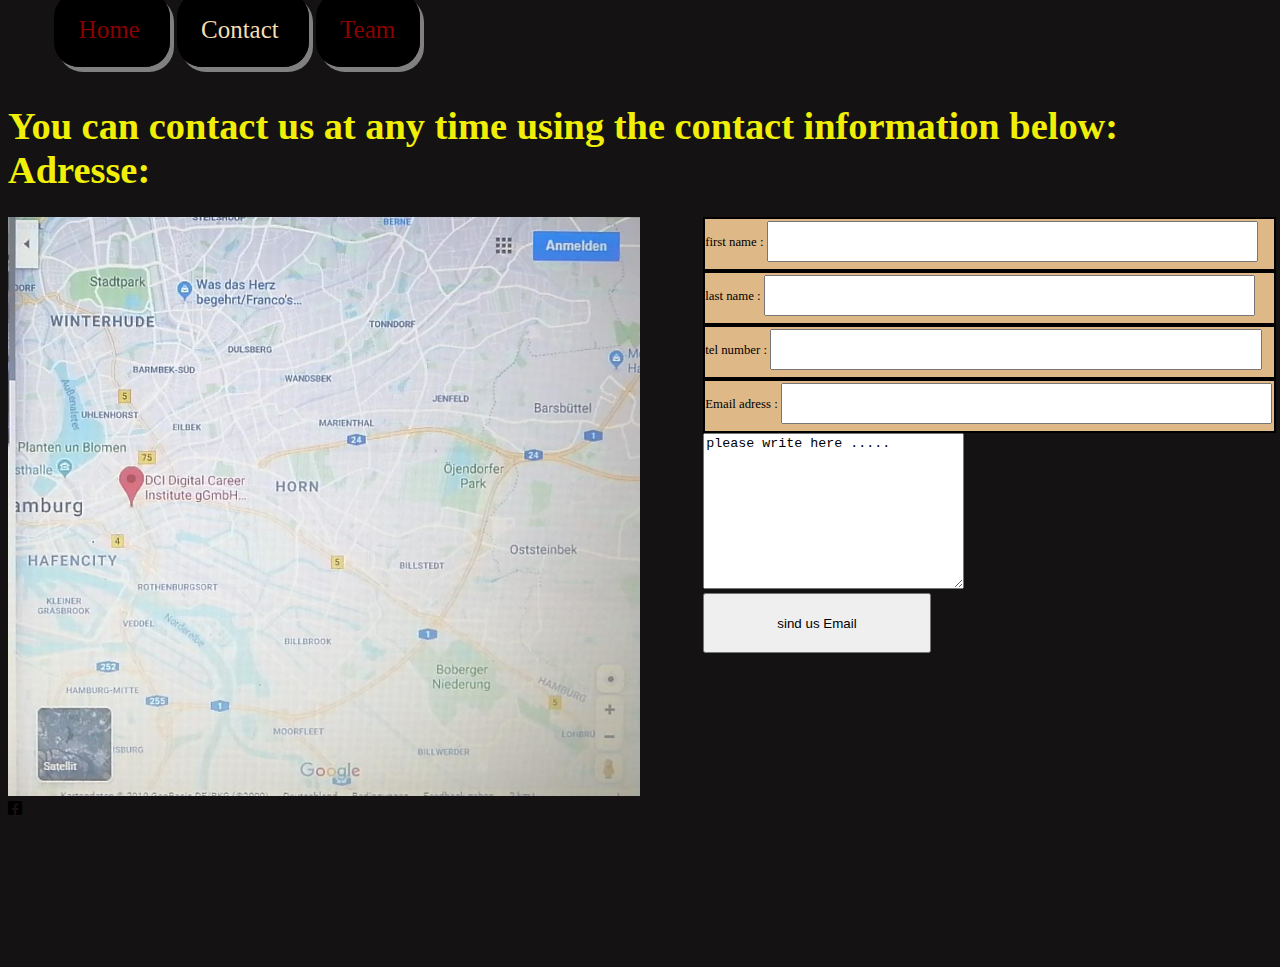
<file: contact.html>
<!DOCTYPE html>
<html lang="en">

<head>
    <meta charset="UTF-8">
    <meta name="viewport" content="width=device-width, initial-scale=1.0">
    <meta http-equiv="X-UA-Compatible" content="ie=edge">
    <title>Contact</title>
    <link rel="stylesheet" href="./style/style.css">
    <link rel="stylesheet" href="./fontawesome-free-5.10.2-web/css/all.min.css">
</head>

<body>
    <ul>
        <li><a href="./index.html">
           <p> Home</p>
            </a>
        </li>
        <li><a href="./contact.html">
            Contact
            </a>
        </li>
        <li><a href="./team.html">
          <p>  Team</p>
            </a>
        </li>


    </ul>
    </br>
    <h1 class="h1c">
        You can contact us at any time using the contact information below:
        </br>
        Adresse:

    </h1>
    <div class="bigDiv">

        <div class="inputo"> first name :
            <input class="fulA" type="hallo">
        </div>
        <div class="inputt">last name :
            <input class="fulB" type="hallo">
        </div>
        <div class="inputthree"> tel number :
            <input class="fulC" type="hallo">

        </div>
        <div class="inpotfor"> Email adress :
            <input class="fulD" type="hallo">

        </div>

        <div>
<textarea class="textco" name="send us Massig" id="" cols="30" rows="10">please write here .....
    </textarea>

        </div>
        <div>
<input class="butt" type="button" value="sind us Email"> 

        </div>







    </div>
   

    <img src="./img/adress.jpeg" alt="" srcset="" class="imgadress">
    <div class="ii">
        <i class="fab fa-facebook-square fa-larg"></i>
        </div>
</body>

</html>
</file>
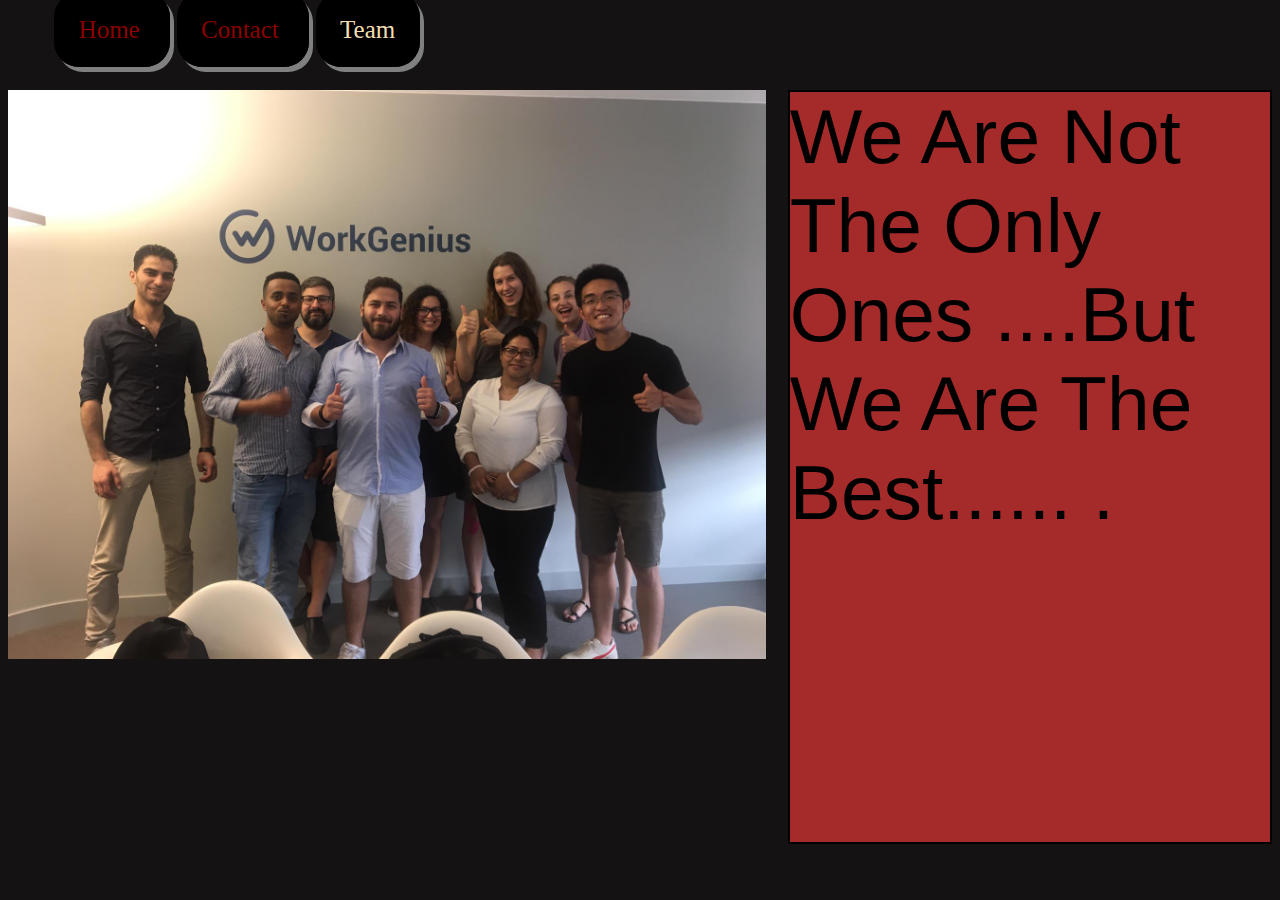
<file: team.html>
<!DOCTYPE html>
<html lang="en">
<head>
    <meta charset="UTF-8">
    <meta name="viewport" content="width=device-width, initial-scale=1.0">
    <meta http-equiv="X-UA-Compatible" content="ie=edge">
    <title>Team</title>
    <link rel="stylesheet" href="./style/style.css">

</head>
<body>
        <ul>
                <li><a href="./index.html">
                        <p>Home</p>
                    </a>
                </li>
                <li><a href="./contact.html">
                        <p>Contact</p>
                    </a>
                </li>
                <li><a href="./team.html">
                        Team
                    </a>
                </li>
             
        
            </ul>

        
         <img src="./img/frends.jpeg" alt="" srcset="" class="imgteam">

<div class="divTeam">
 We Are Not The Only Ones ....But We Are The Best...... .

</div>


        </body>
</html>
</file>
<file: style/style.css>
body {
    background-color: rgb(20, 18, 18);
    background-repeat: no-repeat;
    background-size: cover;
    height: 100%;
    position: relative;
}

li {
    list-style: none;
    display: inline;
    background-color: black;
    font-size: 25px;
    padding: 2%;
    margin-left: 0.5%;
    box-shadow: 4px 5px grey;
    border-radius: 25px;
    display: inline;
    color: darkred;



}

ul li a {
    text-decoration: none;
    color: wheat;


}

ul li:hover {
    text-decoration-color: (2rgb45, 9, 186);
    transform: rotate(50);
    transition-duration: 0.5s;
    background-color: rgba(121, 105, 189, 0.705);
    font-size: 3em;
    box-shadow: 4px 5px rgb(245, 2, 123);

}

p {
    display: inline;
    color: darkred;
}

.action {
    width: 100px;
    height: 55px;
    background-color: gray;
    border-radius: 10px;
    float: right;
    box-shadow: -5px 1px red;
    font-family: 'Franklin Gothic Medium', 'Arial Narrow', Arial, sans-serif;
    font-size: 1vw;
    position: relative;
    right: 50px;
    animation-name: hiaction;
    animation-duration: 20s;
    -moz-animation-iteration-count: infinite;
    animation-iteration-count: infinite;
}

 @-webkit-keyframes hiaction{
    0% {
        background-color: aqua;
        right: 20px;

    }

    50% {
        background-color: blueviolet;
        right: 1090PX;
    }

    100% {
        background-color: blue;
        right: 50px;
    }
}






.onelog {
    width: 350px;
    height: 300px;
    margin-left: 10px;
    margin-top: 10px;
}

.towlog {
    width: 350px;
    height: 300px;
}

.threlog {
    width: 350px;
    height: 300px;
}

.forlog {
    width: 580px;
    height: 300px
}


.divImg:hover {
    margin-top: auto;
    border: 2px solid;
    border-radius: 20px;
    background-color: gray;
}

.anon:hover {
    border: solid 1px;
}

.anto:hover {
    border: solid 1px;
}

.anthr:hover {
    border: solid 1px;
}

.imgteam {
    width: 60%;
    height: 50%;
    margin-top: 30px;
    margin-right: 20px;
}
.table {
    margin: auto;
    width: 98%;
    height: 125px;
    margin: auto;
}
.table td {
    width: 33%;
    height: 400px;
    color:gray;
    font-family: 'Franklin Gothic Medium', 'Arial Narrow', Arial, sans-serif;
    font-size:2em;

}
.table td:hover {
    transition-duration: 1s;
    width: 33%;
}
table img {
    width: 100%;
    height: 100%;
}
.table img:hover {
    width: 100%;
    height: 100%;
    transition-duration: 2s;
    font-size: 2em;
}
table video {
    width: 100%;
    height: 100%;
}
.video:hover {
    border: solid 1px;
    margin: auto;
}
.divTeam {
    border: 2px double;
    background-color: brown;
    float: right;
    width: 38%;
    height: 750px;
    margin-top: 30px;
    text-decoration: beige;
    font-family: 'Franklin Gothic Medium', 'Arial Narrow', Arial, sans-serif;
    font-size: 6vw
}
.h1c {
    color: rgb(241, 238, 7);
    font-family: Cambria, Cochin, Georgia, Times, 'Times New Roman', serif;
    font-size: 3vw;
}
.imgadress {
    width: 50%;
    height: 50%;
}
.bigDiv {
    width: 45%;
    height: 750px;
    float: right;
}
.inputo {
    width: 100%;
    height: 50px;
    border: 2px solid;
    background-color: burlywood;
    margin: auto;
    font-size: 1vw;
}
.inputt {
    width: 100%;
    height: 50px;
    border: 2px solid;
    background-color: burlywood;
    margin: auto;
    font-size: 1vw;
}
.inputthree {
    width: 100%;
    height: 50px;
    border: 2px solid;
    background-color: burlywood;
    margin: auto;
    font-size: 1vw;
}
.inpotfor {
    width: 100%;
    height: 50px;
    border: 2px solid;
    background-color: burlywood;
    margin: auto;
    font-size: 1vw;
}
.fulA {
    width: 85%;
    height: 70%;
    margin-top: 2px;
}
.fulA:hover {
    background-color: coral;
}
.fulB {
    width: 85%;
    height: 70%;
    margin-top: 2px;
}
.fulB:hover {
    background-color: coral;
}
.fulC {
    width: 85%;
    height: 70%;
    margin-top: 2px;
}
.fulC:hover {
    background-color: coral;
}
.fulD {
    width: 85%;
    height: 70%;
    margin-top: 2px;
}
.fulD:hover {
    background-color: coral;

}
.textco:hover {
    background-color: darkolivegreen;
    width: 100%;
    height: 40%;
    transition-duration: 3s;
}
.butt {
    width: 40%;
    height: 60px;
}
.butt:hover {
    background-color: darkolivegreen;
    width: 100%;
    height: 70px;
    transition-duration: 3s;
}
</file>
